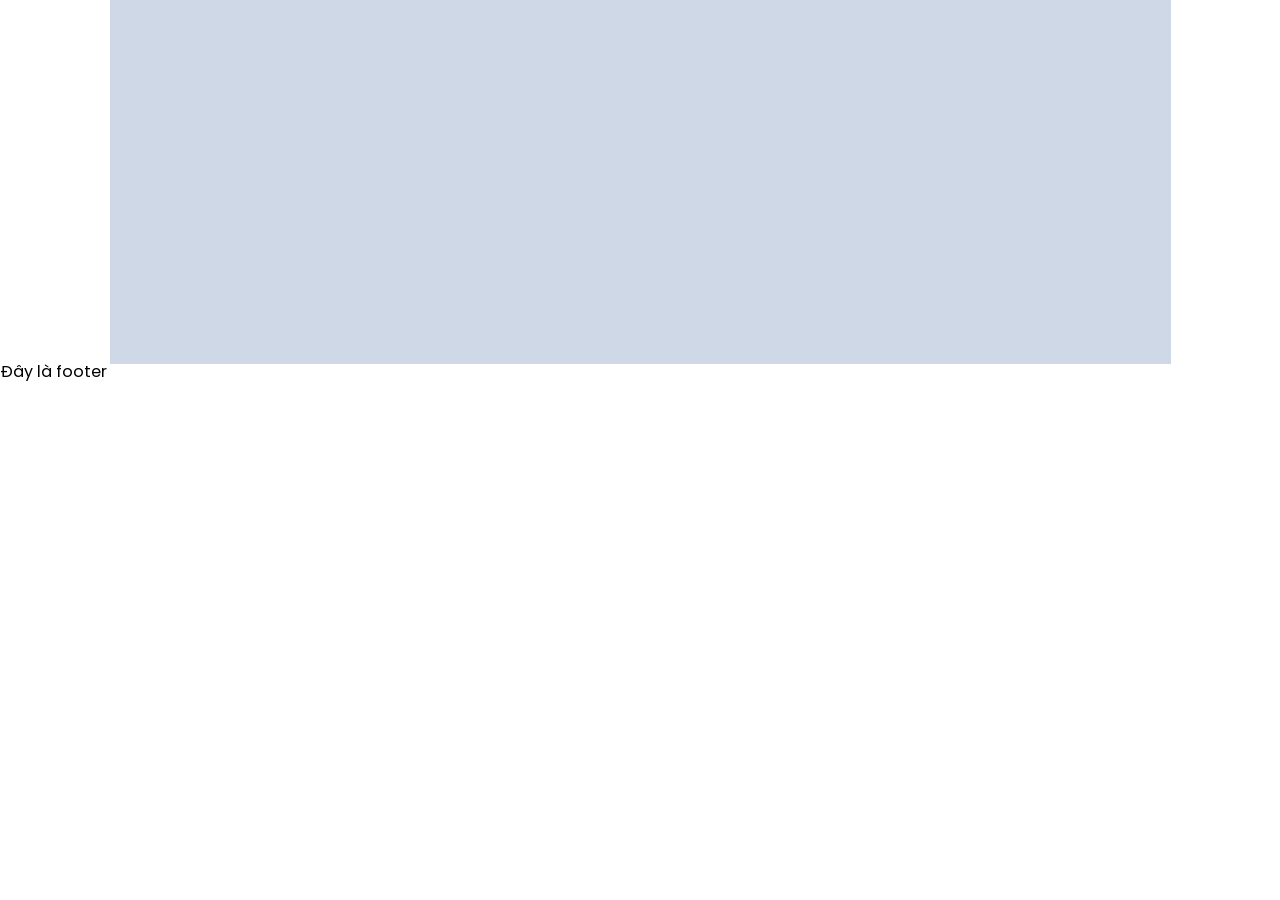
<file: index.html>
<!DOCTYPE html>
<html lang="en">
<head>
    <meta charset="UTF-8">
    <meta name="viewport" content="width=device-width, initial-scale=1.0">
    <title>F8 PROJECT 01</title>
    <link rel="stylesheet" href="./assets/css/reset.css">
    <link rel="stylesheet" href="./assets/fonts/stylesheet.css">
     <link rel="stylesheet" href="./assets/css/styles.css">
</head>
<body>
  <!-- Đây là branch-02 -->
<main>
  <header class="header">
  

  </header>
  <footer>Đây là footer</footer>
</main>
</body>
</html>
</file>
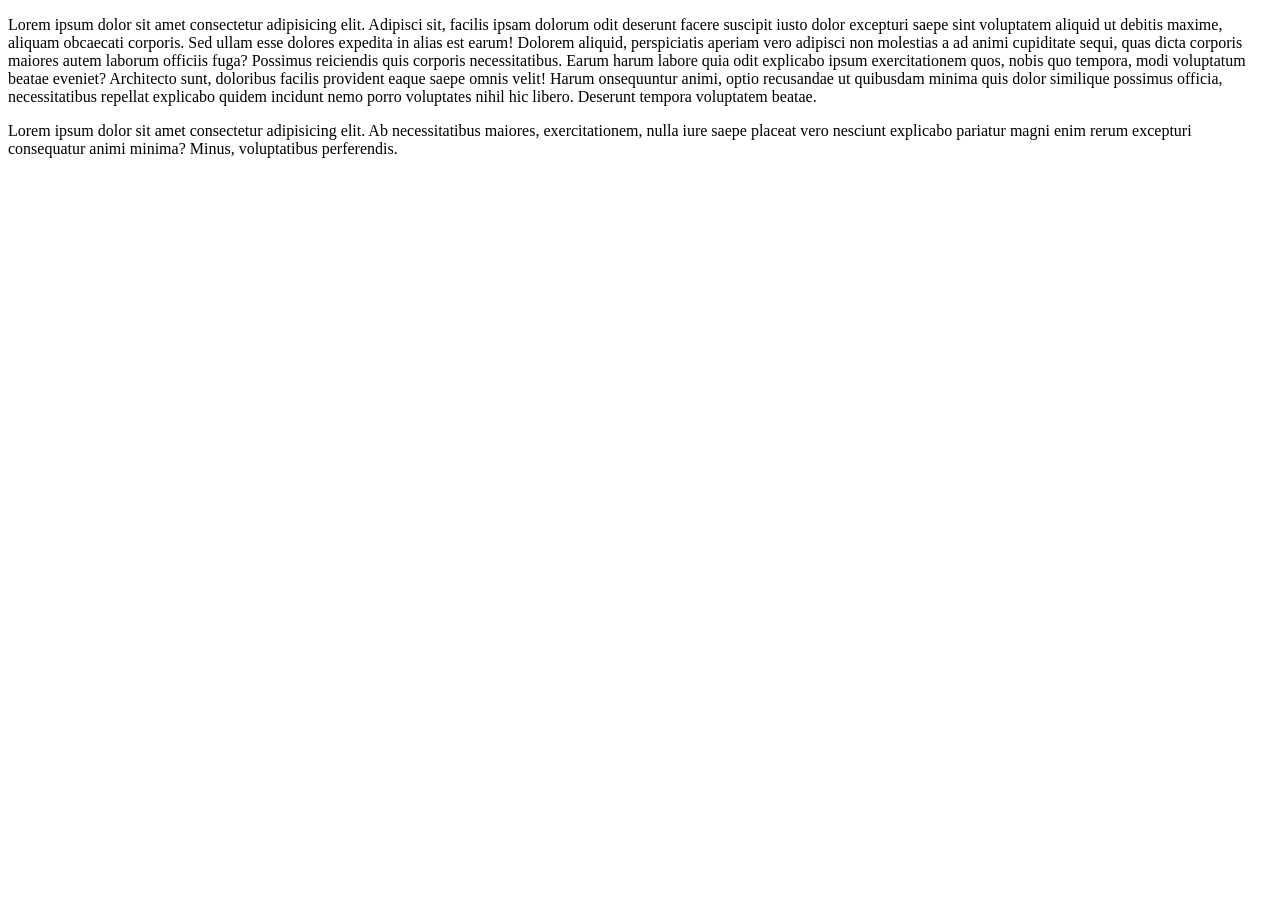
<file: news.html>
<!DOCTYPE html>
<html lang="en">
<head>
    <meta charset="UTF-8">
    <meta name="viewport" content="width=device-width, initial-scale=1.0">
    <title>Document</title>
</head>
<body>
    <!-- Dữ liệu branch-01 -->
    <p>Lorem ipsum dolor sit amet consectetur adipisicing elit. Adipisci sit, facilis ipsam dolorum odit deserunt facere suscipit iusto dolor excepturi saepe sint voluptatem aliquid ut debitis maxime, aliquam obcaecati corporis.
    Sed ullam esse dolores expedita in alias est earum! Dolorem aliquid, perspiciatis aperiam vero adipisci non molestias a ad animi cupiditate sequi, quas dicta corporis maiores autem laborum officiis fuga?
    Possimus reiciendis quis corporis necessitatibus. Earum harum labore quia odit explicabo ipsum exercitationem quos, nobis quo tempora, modi voluptatum beatae eveniet? Architecto sunt, doloribus facilis provident eaque saepe omnis velit!
    Harum onsequuntur animi, optio recusandae ut quibusdam minima quis dolor similique possimus officia, necessitatibus repellat explicabo quidem incidunt nemo porro voluptates nihil hic libero. Deserunt tempora voluptatem beatae.</p>
    <!-- Dữ liệu branch-01 -->
    <p>Lorem ipsum dolor sit amet consectetur adipisicing elit. Ab necessitatibus maiores, exercitationem, nulla iure saepe placeat vero nesciunt explicabo pariatur magni enim rerum excepturi consequatur animi minima? Minus, voluptatibus perferendis.</p>
</body>
</html>
</file>
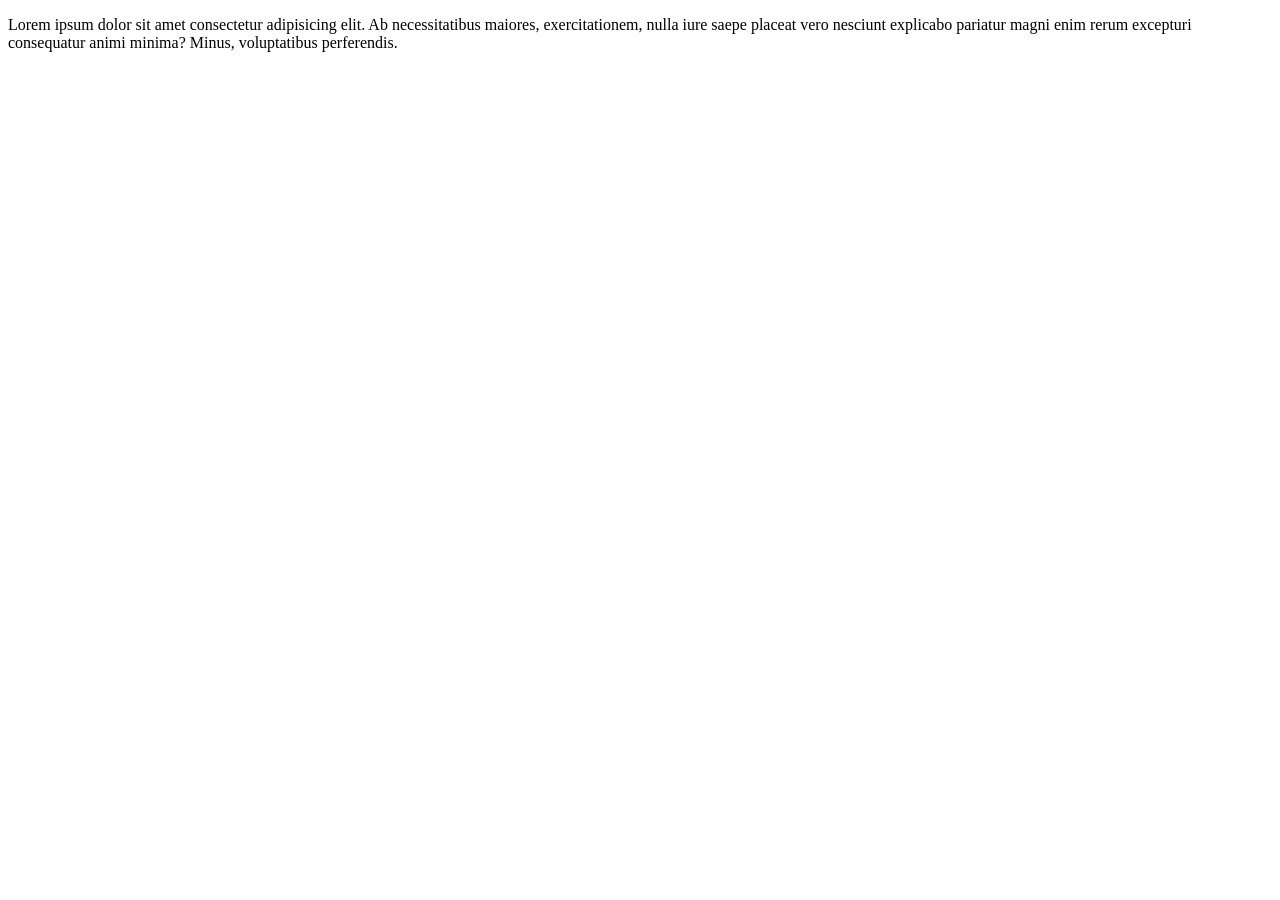
<file: assets/news.html>
<!DOCTYPE html>
<html lang="en">
<head>
    <meta charset="UTF-8">
    <meta name="viewport" content="width=device-width, initial-scale=1.0">
    <title>Document</title>
</head>
<body>
    <p>Lorem ipsum dolor sit amet consectetur adipisicing elit. Ab necessitatibus maiores, exercitationem, nulla iure saepe placeat vero nesciunt explicabo pariatur magni enim rerum excepturi consequatur animi minima? Minus, voluptatibus perferendis.</p>
</body>
</html>
</file>
<file: assets/fonts/stylesheet.css>
@font-face {
    font-family: 'Poppins';
    src: url('Poppins/Poppins-Black.woff2') format('woff2'),
        url('Poppins/Poppins-Black.woff') format('woff');
    font-weight: 900;
    font-style: normal;
    font-display: swap;
}

@font-face {
    font-family: 'Poppins';
    src: url('Poppins/Poppins-BlackItalic.woff2') format('woff2'),
        url('Poppins/Poppins-BlackItalic.woff') format('woff');
    font-weight: 900;
    font-style: italic;
    font-display: swap;
}

@font-face {
    font-family: 'Poppins';
    src: url('Poppins/Poppins-Bold.woff2') format('woff2'),
        url('Poppins/Poppins-Bold.woff') format('woff');
    font-weight: bold;
    font-style: normal;
    font-display: swap;
}

@font-face {
    font-family: 'Poppins';
    src: url('Poppins/Poppins-BoldItalic.woff2') format('woff2'),
        url('Poppins/Poppins-BoldItalic.woff') format('woff');
    font-weight: bold;
    font-style: italic;
    font-display: swap;
}

@font-face {
    font-family: 'Poppins';
    src: url('Poppins/Poppins-ExtraBold.woff2') format('woff2'),
        url('Poppins/Poppins-ExtraBold.woff') format('woff');
    font-weight: bold;
    font-style: normal;
    font-display: swap;
}

@font-face {
    font-family: 'Poppins';
    src: url('Poppins/Poppins-ExtraBoldItalic.woff2') format('woff2'),
        url('Poppins/Poppins-ExtraBoldItalic.woff') format('woff');
    font-weight: bold;
    font-style: italic;
    font-display: swap;
}

@font-face {
    font-family: 'Poppins';
    src: url('Poppins/Poppins-ExtraLight.woff2') format('woff2'),
        url('Poppins/Poppins-ExtraLight.woff') format('woff');
    font-weight: 200;
    font-style: normal;
    font-display: swap;
}

@font-face {
    font-family: 'Poppins';
    src: url('Poppins/Poppins-ExtraLightItalic.woff2') format('woff2'),
        url('Poppins/Poppins-ExtraLightItalic.woff') format('woff');
    font-weight: 200;
    font-style: italic;
    font-display: swap;
}

@font-face {
    font-family: 'Poppins';
    src: url('Poppins/Poppins-Italic.woff2') format('woff2'),
        url('Poppins/Poppins-Italic.woff') format('woff');
    font-weight: normal;
    font-style: italic;
    font-display: swap;
}

@font-face {
    font-family: 'Poppins';
    src: url('Poppins/Poppins-Light.woff2') format('woff2'),
        url('Poppins/Poppins-Light.woff') format('woff');
    font-weight: 300;
    font-style: normal;
    font-display: swap;
}

@font-face {
    font-family: 'Poppins';
    src: url('Poppins/Poppins-LightItalic.woff2') format('woff2'),
        url('Poppins/Poppins-LightItalic.woff') format('woff');
    font-weight: 300;
    font-style: italic;
    font-display: swap;
}

@font-face {
    font-family: 'Poppins';
    src: url('Poppins/Poppins-Medium.woff2') format('woff2'),
        url('Poppins/Poppins-Medium.woff') format('woff');
    font-weight: 500;
    font-style: normal;
    font-display: swap;
}

@font-face {
    font-family: 'Poppins';
    src: url('Poppins/Poppins-MediumItalic.woff2') format('woff2'),
        url('Poppins/Poppins-MediumItalic.woff') format('woff');
    font-weight: 500;
    font-style: italic;
    font-display: swap;
}

@font-face {
    font-family: 'Poppins';
    src: url('Poppins/Poppins-Regular.woff2') format('woff2'),
        url('Poppins/Poppins-Regular.woff') format('woff');
    font-weight: normal;
    font-style: normal;
    font-display: swap;
}

@font-face {
    font-family: 'Poppins';
    src: url('Poppins/Poppins-SemiBold.woff2') format('woff2'),
        url('Poppins/Poppins-SemiBold.woff') format('woff');
    font-weight: 600;
    font-style: normal;
    font-display: swap;
}

@font-face {
    font-family: 'Poppins';
    src: url('Poppins/Poppins-SemiBoldItalic.woff2') format('woff2'),
        url('Poppins/Poppins-SemiBoldItalic.woff') format('woff');
    font-weight: 600;
    font-style: italic;
    font-display: swap;
}

@font-face {
    font-family: 'Poppins';
    src: url('Poppins/Poppins-Thin.woff2') format('woff2'),
        url('Poppins/Poppins-Thin.woff') format('woff');
    font-weight: 100;
    font-style: normal;
    font-display: swap;
}

@font-face {
    font-family: 'Poppins';
    src: url('Poppins/Poppins-ThinItalic.woff2') format('woff2'),
        url('Poppins/Poppins-ThinItalic.woff') format('woff');
    font-weight: 100;
    font-style: italic;
    font-display: swap;
}
</file>
<file: assets/css/styles.css>
* {
box-sizing: border-box;
}

html {
    font-size: 62.5%;
}
body{
    font-size: 1.6rem;
    font-family: Poppins;
}

.header {
    width: 1061px;
    height: 364px;
    margin: auto;
    background: #ced8e7; 
    /* height: 100vh; */
 
}
.nav{ 
    display: flex;
    justify-content: space-between;
    padding: 20px 30px;
 align-items: center;
}
.nav-left{
    display: flex;
    gap: 30px;
    align-items: center;
}

.nav-right{
    display: flex;
    gap: 30px;
     align-items: center;
}

.nav ul li a{
    text-decoration: none ;
}

.btn{
    padding: 8px 20px;
    background-color: #007bff;
    color: white;
    border: none;
    border-radius: 5px;
    cursor: pointer;
}

.btn:hover{
    background-color: #0056b3;
}
</file>
